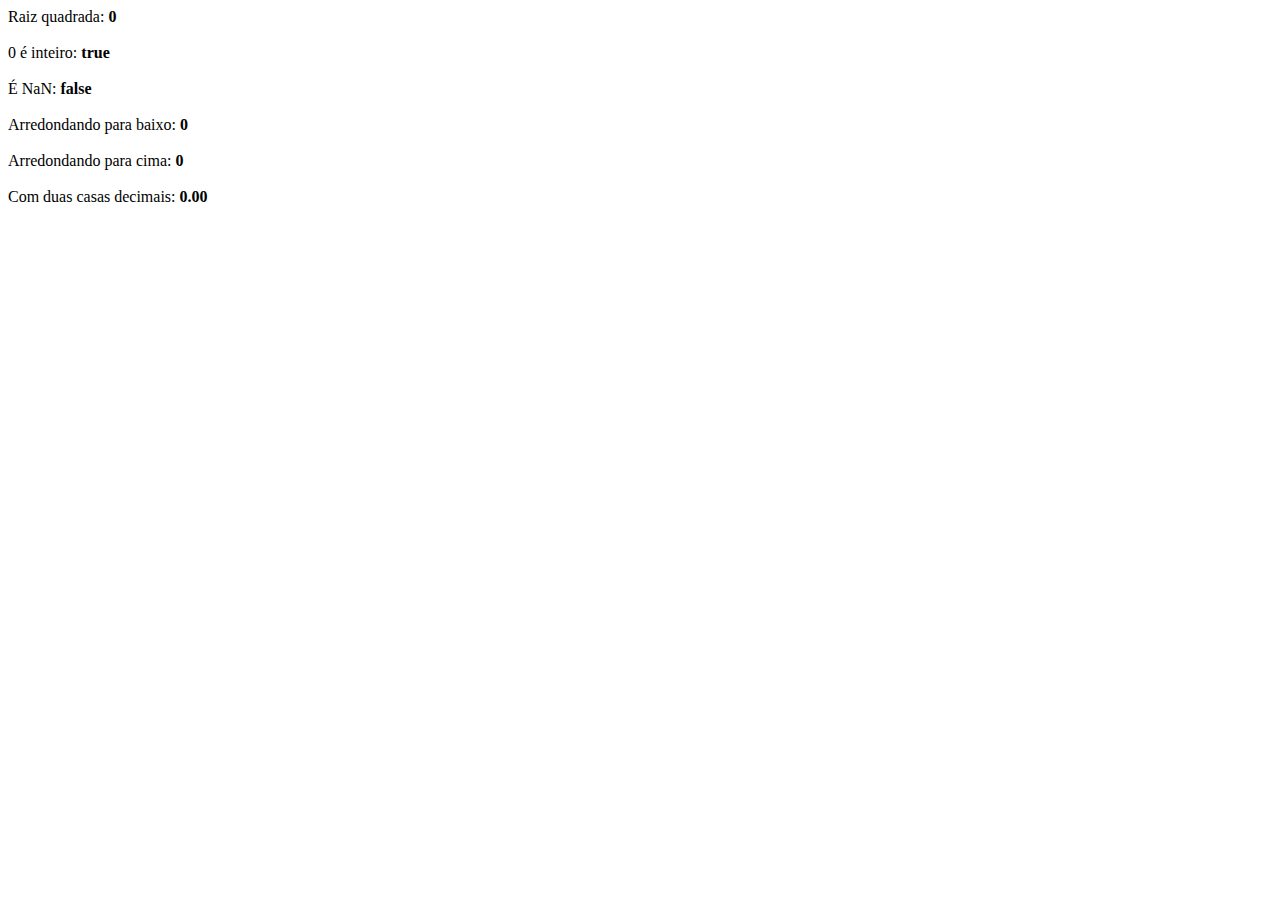
<file: 00- Curso JS/aula 16/index.html>
<!DOCTYPE html>
<html lang="pt-BR">
<head>
    <meta charset="UTF-8">
    <meta name="viewport" content="width=device-width, initial-scale=1.0">
    <title>Exercicio</title>
</head>
<body>
    <script>
        let seuNumero = Number(prompt("Digite seu numero"))
        console.log(seuNumero)
        document.body.innerHTML += `Raiz quadrada: <strong>${seuNumero ** 0.5}</strong> </br></br>`
        document.body.innerHTML += `${seuNumero} é inteiro: <strong>${Number.isInteger(seuNumero)}</strong></br></br>`
        document.body.innerHTML += `É NaN: <strong>${Number.isNaN(seuNumero)}</strong></br></br>`
        document.body.innerHTML += `Arredondando para baixo: <strong>${Math.floor(seuNumero)}</strong></br></br>`
        document.body.innerHTML += `Arredondando para cima: <strong>${Math.ceil(seuNumero)}</strong></br></br>`
        document.body.innerHTML += `Com duas casas decimais: <strong>${seuNumero.toFixed(2)}</strong></br></br>`
    </script>
    
</body>
</html>
</file>
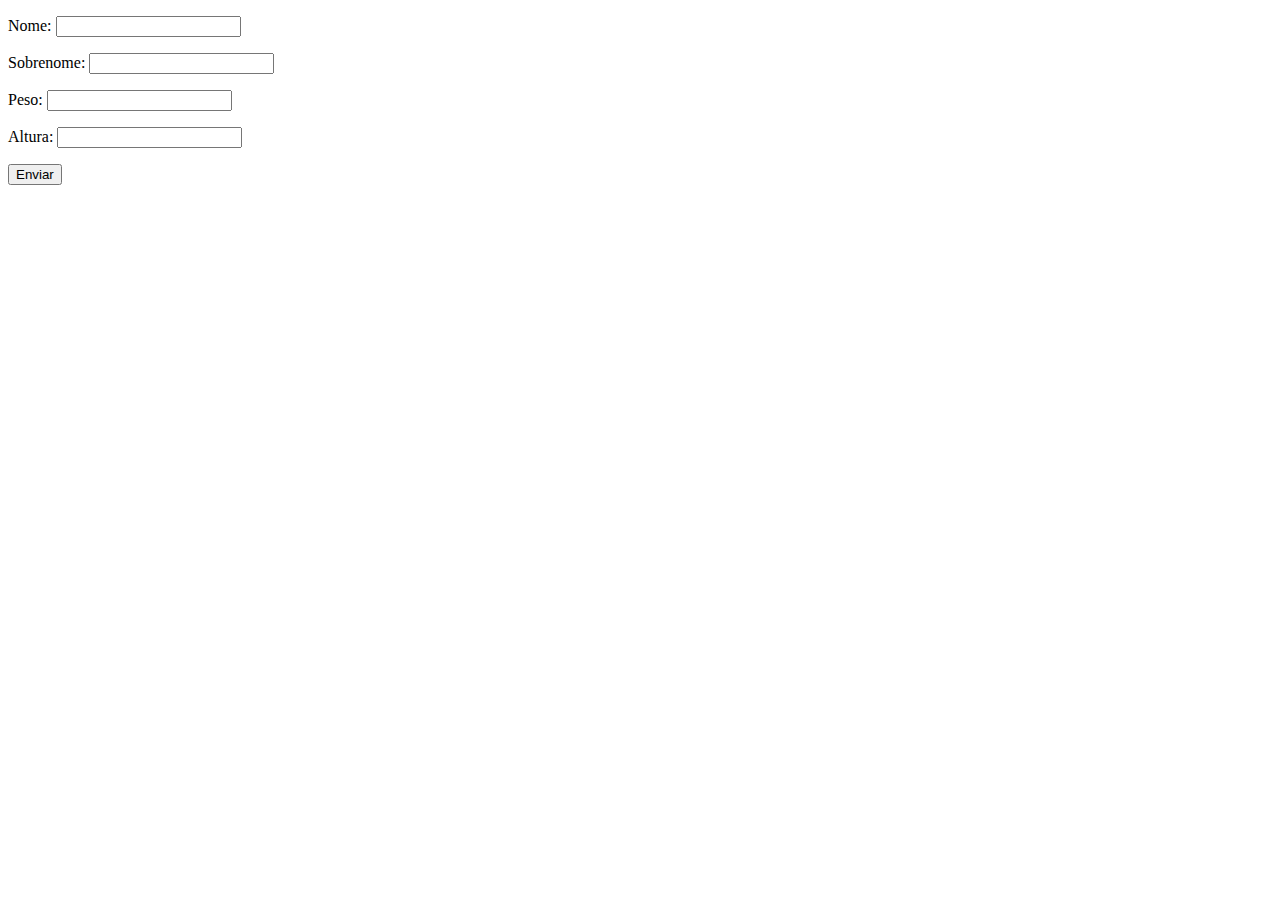
<file: 00- Curso JS/aula 20/index.html>
<!DOCTYPE html>
<html lang="pt-BR">
<head>
    <meta charset="UTF-8">
    <meta name="viewport" content="width=device-width, initial-scale=1.0">
    <title>Exercicios</title>
</head>
<body>
    <form class= 'form'action="" method="get">
        <p>Nome: <input type="text" class="nome"></p>
        <p>Sobrenome: <input type="text" class="sobrenome"></p>
        <p>Peso: <input type="text" class="peso"></p>
        <p>Altura: <input type="text" class="altura"></p>
        <button>Enviar</button>
    </form>

    <div class="resultado"></div>

    <script src="js/script.js"></script>
</body>
</html>
</file>
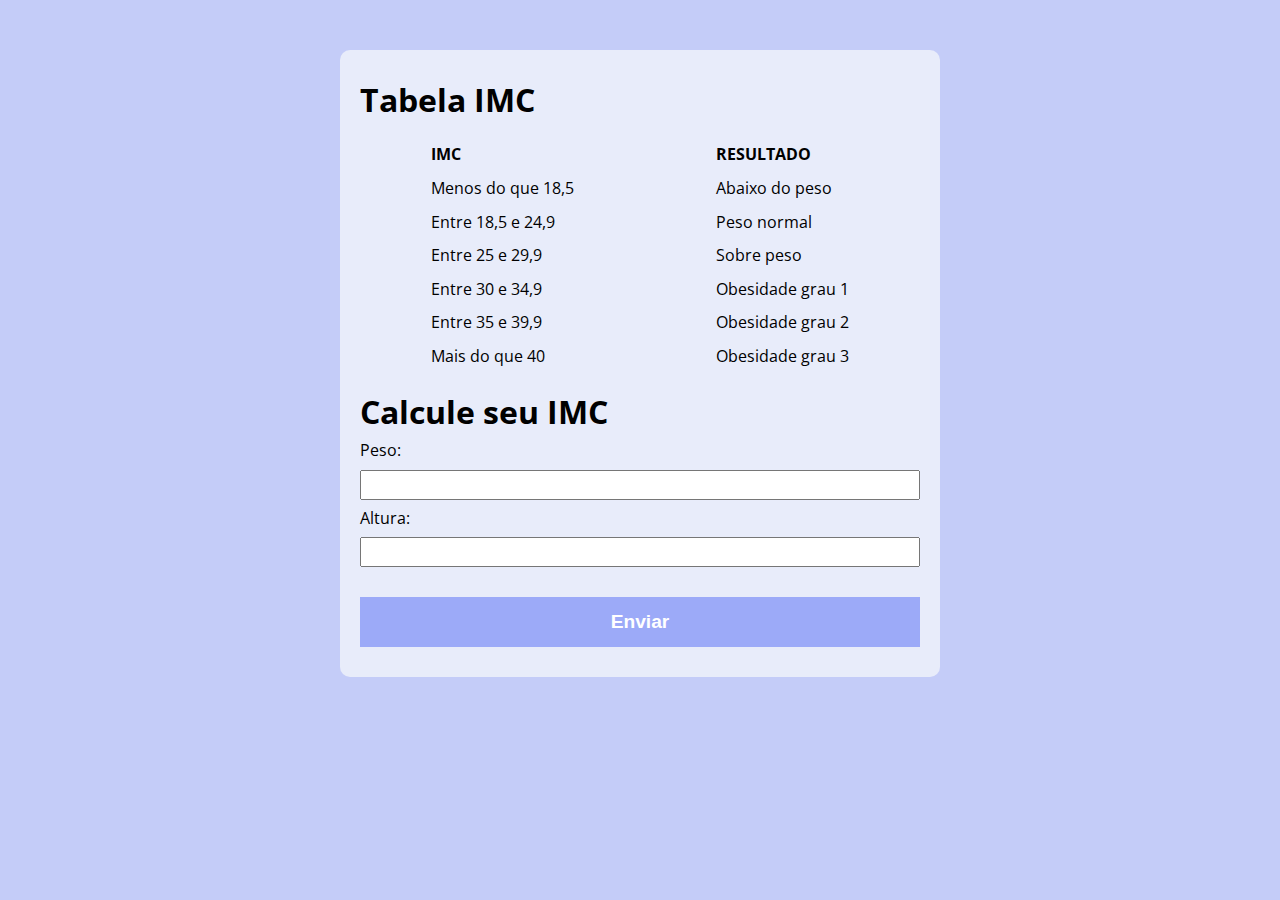
<file: 00- Curso JS/aula 26- demo/index.html>
<!DOCTYPE html>
<html lang="pt-BT">

<head>
    <meta charset="UTF-8">
    <meta name="viewport" content="width=device-width, initial-scale=1.0">
    <title>Modelo</title>
    <link rel="stylesheet" href="./assets/css/style.css">


</head>

<body>

    <section class="container">
        <h1> Tabela IMC </h1>

        <section class="tabela-imc-resultado">
            <div class="tabelas">
                <p class="imc-resultado">IMC</p>
                <p>Menos do que 18,5</br></p>
                <p>Entre 18,5 e 24,9</br></p>
                <p>Entre 25 e 29,9</br></p>
                <p>Entre 30 e 34,9</br></p>
                <p>Entre 35 e 39,9</br></p>
                <p>Mais do que 40 </br></p>
            </div>

            <div class="tabelas">
                <p class="imc-resultado">RESULTADO</p>
                <p> Abaixo do peso</br></p>
                <p> Peso normal</br></p>
                <p> Sobre peso</br></p>
                <p> Obesidade grau 1</br></p>
                <p> Obesidade grau 2</br></p>
                <p> Obesidade grau 3</br></p>
            </div>
        </section>

        <h1>Calcule seu IMC</h1>

        <form id='formulario' action="">
            <label for="peso">Peso:</label>
            <input id="peso" type="text" name="peso">

            <label for="altura">Altura:</label>
            <input id="altura" type="text" nomr="altura">

            <button type="subtmit">Enviar</button>

            <div id="resultado"></div>
        </form>


    </section>

    <script src="./assets/js/main.js"></script>
</body>

</html>

<!-- Seu IMC é ${IMC}  (Abaixo do peso) vermelho claro
Seu IMC é ${IMC} (Peso normal) na cor verde
Seu IMC é ${IMC} (Sobrepeso) na cor verde
Seu IMC é ${IMC} (Obesidade grau 1) cor laranja
Seu IMC é ${IMC} (Obesidade grau 2) cor laranja proximo ao vermelho
Seu IMC é ${IMC} (Obesidade grau 3) cor vermelha
Se o usuario nao digitar nada: Peso inválido
Se o usuario não digitar altura: Altura invalida
Se o usuario digitar um texto: Altura invalida ou Peso invalido -->


<!-- <form action="">
            <label for="input-teste-1">Label teste #1</label>
            <input type="text" id="input-teste-1">

            <label for="input-teste-2">Label teste #2</label>
            <input type="password" id="input-teste-2">

            <label for="input-teste-3">Label teste #3</label>
            <input type="email" id="input-teste-3">

            <label for="input-teste-4">Label teste #4</label>
            <input type="number" id="input-teste-4">

            <button>Enviar</button>
        </form> -->
</file>
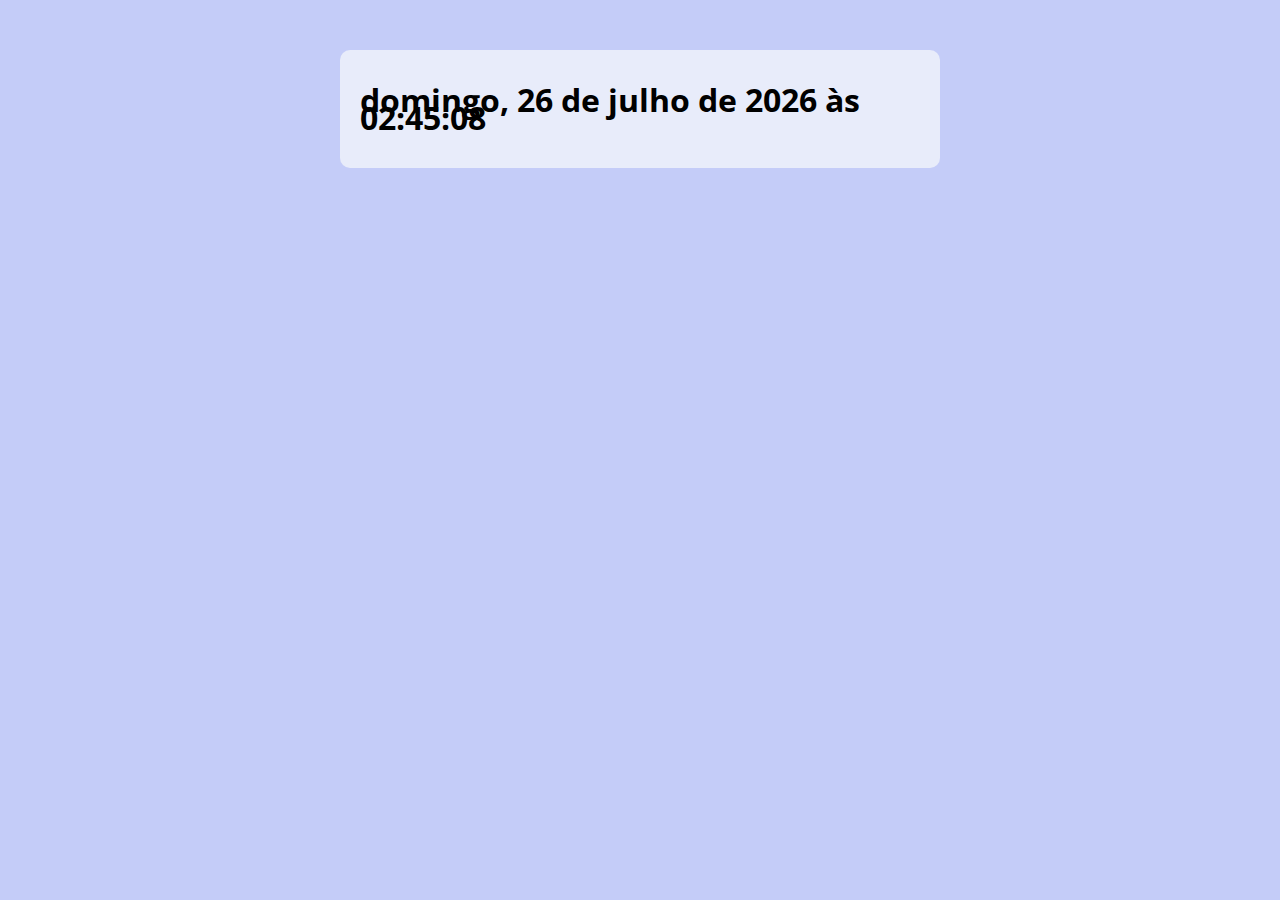
<file: 00- Curso JS/aula 30-demo/index.html>
<!DOCTYPE html>
<html lang="pt-BT">

<head>
    <meta charset="UTF-8">
    <meta name="viewport" content="width=device-width, initial-scale=1.0">
    <title>Modelo</title>
    <link rel="stylesheet" href="./assets/css/style.css">


</head>

<body>

    <section class="container">
        <h1> Tabela IMC </h1>
    </section>

    <script src="./assets/js/main.js"></script>
</body>

</html>
</file>
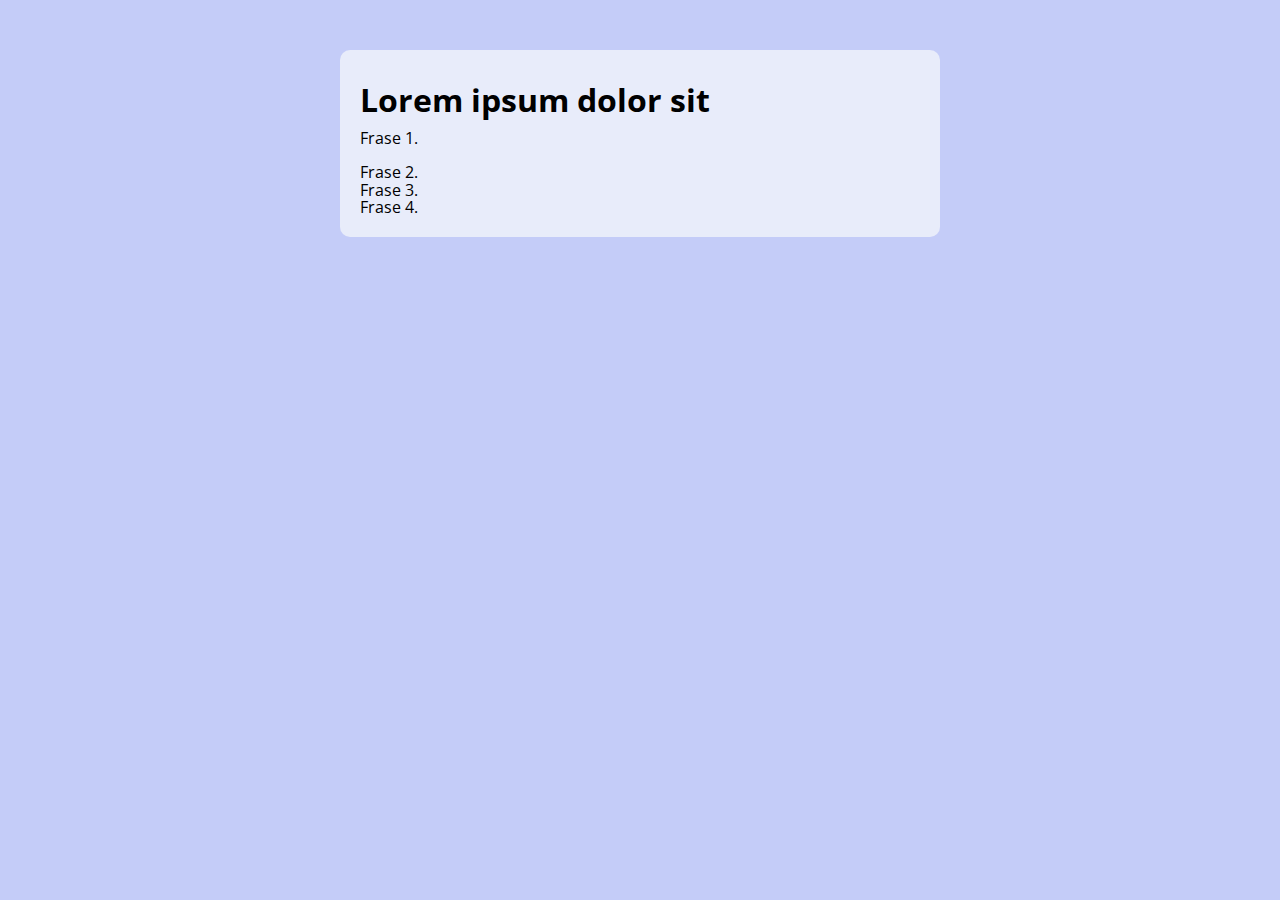
<file: 00- Curso JS/aula 35-demo/index.html>
<!DOCTYPE html>
<html lang="pt-BT">

<head>
    <meta charset="UTF-8">
    <meta name="viewport" content="width=device-width, initial-scale=1.0">
    <title>Exercicio 35</title>
    <link rel="stylesheet" href="./assets/css/style.css">
</head>

<body>

    <section class="container">
        <h1> Lorem ipsum dolor sit  </h1>
        <!-- AQUI -->
    </section>

    <script src="./assets/js/main.js"></script>
</body>

</html>
</file>
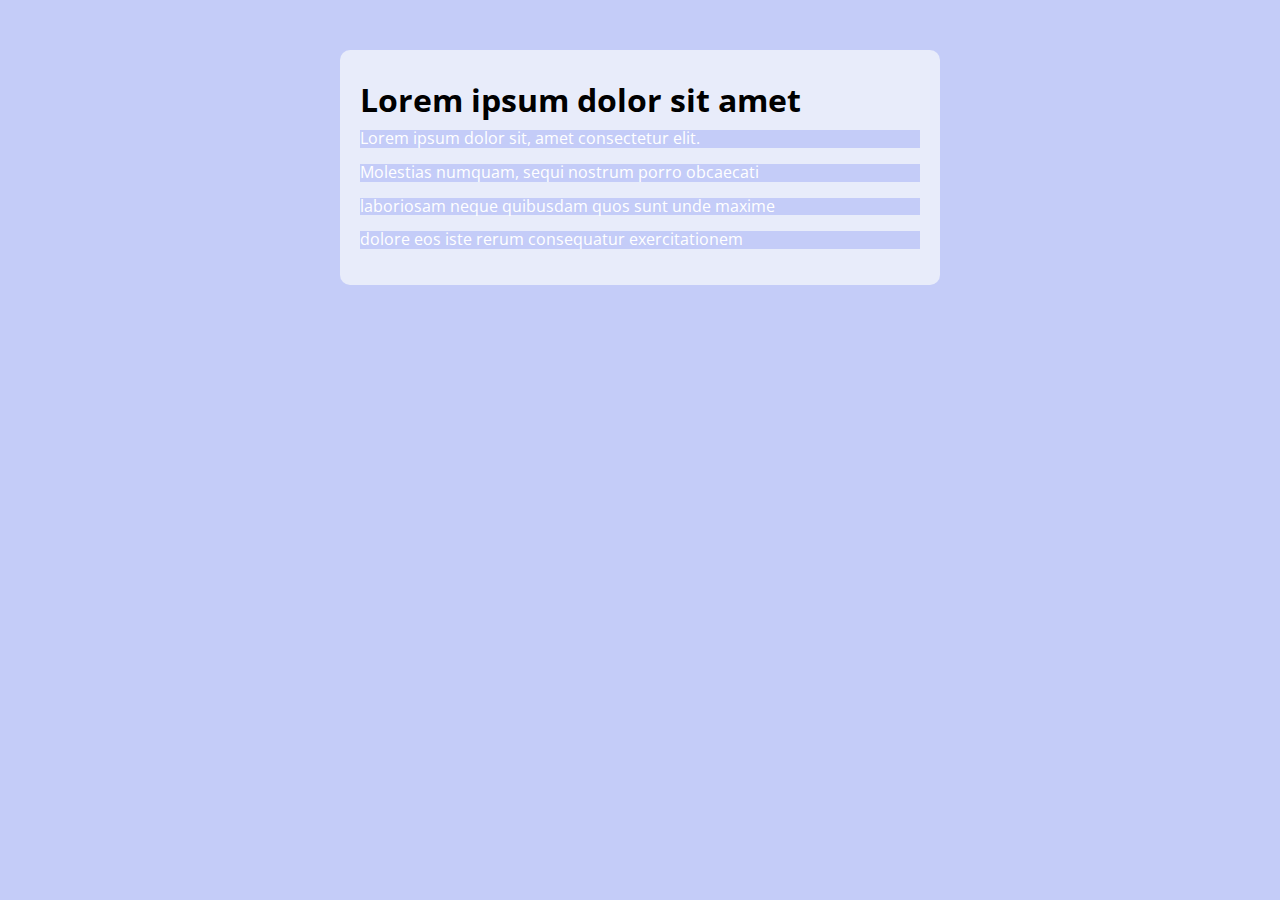
<file: 00- Curso JS/aula 38-demo/index.html>
<!DOCTYPE html>
<html lang="pt-BT">

<head>
    <meta charset="UTF-8">
    <meta name="viewport" content="width=device-width, initial-scale=1.0">
    <title>Modelo</title>
    <link rel="stylesheet" href="./assets/css/style.css">


</head>

<body>

    <section class="container">
        <h1> Lorem ipsum dolor sit amet  </h1>
        
        <div class="paragrafos">
            <p>Lorem ipsum dolor sit, amet consectetur elit.</p>
            <p>Molestias numquam, sequi nostrum porro obcaecati </p>
            <p>laboriosam neque quibusdam quos sunt unde maxime </p>
            <p>dolore eos iste rerum consequatur exercitationem</p>
        </div>
    </section>

    <script src="./assets/js/main.js"></script>
</body>

</html>
</file>
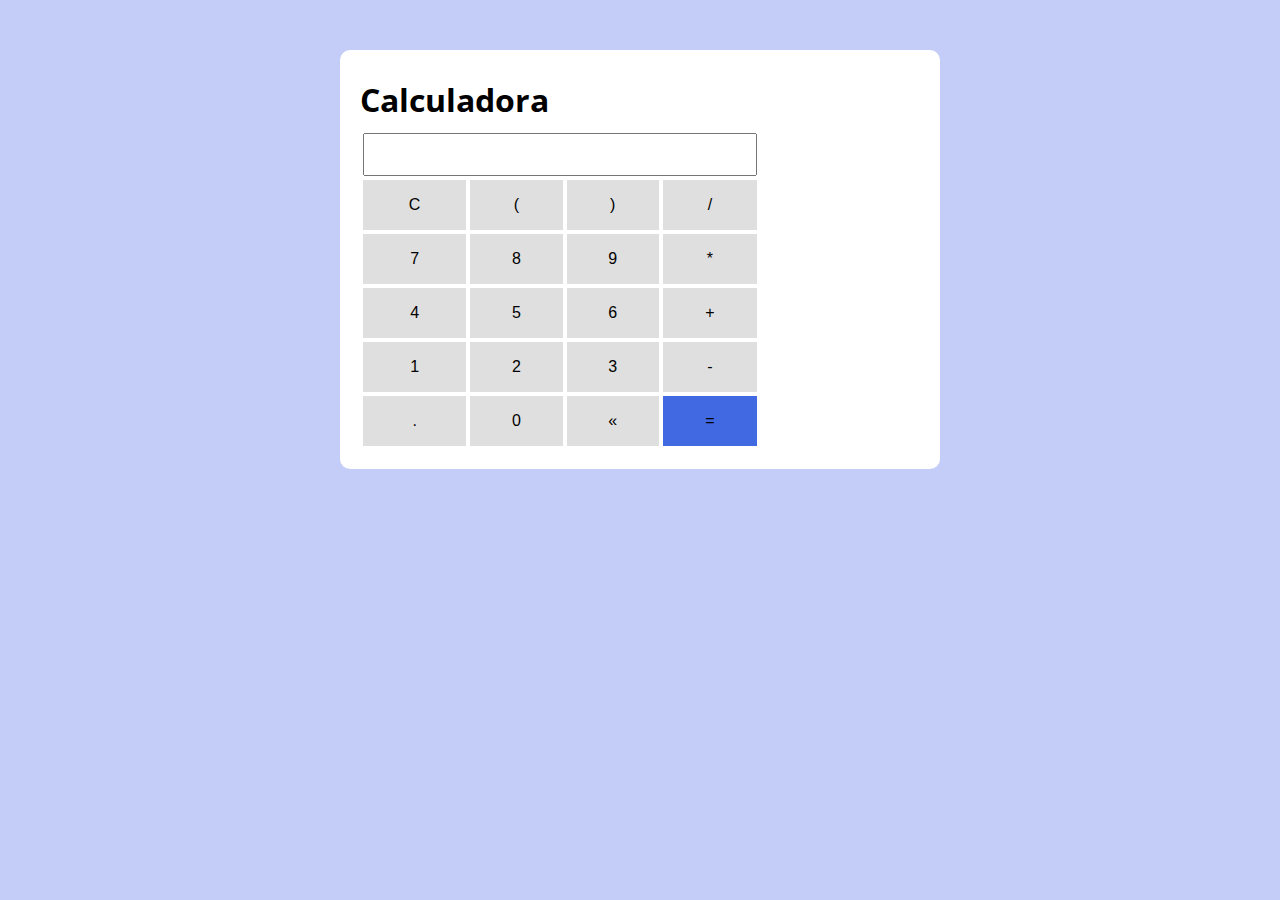
<file: 00- Curso JS/aula 57-demo/index.html>
<!DOCTYPE html>
<html lang="pt-BT">

<head>
    <meta charset="UTF-8">
    <meta name="viewport" content="width=device-width, initial-scale=1.0">
    <title>Modelo</title>
    <link rel="stylesheet" href="./assets/css/style.css">


</head>

<body>

    <section class="container">
        <h1> Calculadora  </h1>

        <table class="calculadora">
            <tr>
                <td colspan="4"><input type="text" class="display"></td>
            </tr>

            <tr>
                <td><button class="btn btn-clear">C</button></td>
                <td><button class="btn btn-num">(</button></td>
                <td><button class="btn btn-num">)</button></td>
                <td><button class="btn btn-num">/</button></td>
            </tr>

            <tr>
                <td><button class="btn btn-num">7</button></td>
                <td><button class="btn btn-num">8</button></td>
                <td><button class="btn btn-num">9</button></td>
                <td><button class="btn btn-num">*</button></td>
            </tr>

            <tr>
                <td><button class="btn btn-num">4</button></td>
                <td><button class="btn btn-num">5</button></td>
                <td><button class="btn btn-num">6</button></td>
                <td><button class="btn btn-num">+</button></td>
            </tr>

            <tr>
                <td><button class="btn btn-num">1</button></td>
                <td><button class="btn btn-num">2</button></td>
                <td><button class="btn btn-num">3</button></td>
                <td><button class="btn btn-num">-</button></td>
            </tr>

            <tr> 
                <td><button class="btn btn-num">.</button></td>
                <td><button class="btn btn-num">0</button></td>
                <td><button class="btn btn-del">&laquo;</button></td>
                <td><button class="btn btn-eq">=</button></td>
            </tr> 
        </table>

    </section>

    <script src="./assets/js/main.js"></script>
</body>

</html>
</file>
<file: 00- Curso JS/aula 26- demo/assets/css/style.css>
@import url('https://fonts.googleapis.com/css2?family=Montserrat:ital,wght@0,400;0,600;0,700;1,300;1,400;1,900&family=Open+Sans:wght@400;700&display=swap');

:root {
    --primary-color: rgb(196, 204, 248);
    --secondary-color: rgb(156, 170, 248);
    --secondary-color-darker: rgb(125, 143, 247);
}

* {
    box-sizing: border-box;
    outline: 0;
}

body {
    margin: 0;
    padding: 0;
    background: var(--primary-color);
    font-family: 'Open sans', sans-serif;
    font-size: 1em;
    line-height: 1.1em;
}

.container {
    max-width: 600px;
    margin: 50px auto;
    background: rgba(235, 239, 249, 0.91);
    padding: 20px;
    border-radius: 10px; 
}

form input,
form label, 
form button {
    display: block;
    width: 100%;
    margin-bottom: 10px;
}

form input{
    font-size: 1em;
    height: 30px;
    padding: 0 20x;
}

form input:focus {
    outline: 1px solid var(--secondary-color);
}

form button {
    border: none;
    background: var(--secondary-color);
    color: #fff;
    font-size: 1.2em;
    font-weight: 700;
    height: 50px;
    cursor: pointer;
    margin-top: 30px;
}

form button:hover {
    background: var(--secondary-color-darker);

}

/* ATIVIDADE */

.tabela-imc-resultado{
    display: flex;
    justify-content: space-around;
}

.imc-resultado{
    font-weight:700;
}

.paragrafo-resultado, .bad {
    background: rgb(125, 214, 125) ;
    padding: 10px 20px;
}

.bad {
    background: rgb(255, 150, 150);
}
</file>
<file: 00- Curso JS/aula 30-demo/assets/css/style.css>
@import url('https://fonts.googleapis.com/css2?family=Montserrat:ital,wght@0,400;0,600;0,700;1,300;1,400;1,900&family=Open+Sans:wght@400;700&display=swap');

:root {
    --primary-color: rgb(196, 204, 248);
    --secondary-color: rgb(156, 170, 248);
    --secondary-color-darker: rgb(125, 143, 247);
}

* {
    box-sizing: border-box;
    outline: 0;
}

body {
    margin: 0;
    padding: 0;
    background: var(--primary-color);
    font-family: 'Open sans', sans-serif;
    font-size: 1em;
    line-height: 1.1em;
}


.container {
    max-width: 600px;
    margin: 50px auto;
    background: rgba(235, 239, 249, 0.91);
    padding: 20px;
    border-radius: 10px; 
}

form input,
form label, 
form button {
    display: block;
    width: 100%;
    margin-bottom: 10px;
}

form input{
    font-size: 1em;
    height: 30px;
    padding: 0 20x;
}

form input:focus {
    outline: 1px solid var(--secondary-color);
}

form button {
    border: none;
    background: var(--secondary-color);
    color: #fff;
    font-size: 1.2em;
    font-weight: 700;
    height: 50px;
    cursor: pointer;
    margin-top: 30px;
}

form button:hover {
    background: var(--secondary-color-darker);

}

/* ATIVIDADE */

.tabela-imc-resultado{
    display: flex;
    justify-content: space-around;
}

.imc-resultado{
    font-weight:700;
}

.paragrafo-resultado, .bad {
    background: rgb(125, 214, 125) ;
    padding: 10px 20px;
}

.bad {
    background: rgb(255, 150, 150);
}
</file>
<file: 00- Curso JS/aula 35-demo/assets/css/style.css>
@import url('https://fonts.googleapis.com/css2?family=Montserrat:ital,wght@0,400;0,600;0,700;1,300;1,400;1,900&family=Open+Sans:wght@400;700&display=swap');

:root {
    --primary-color: rgb(196, 204, 248);
    --secondary-color: rgb(156, 170, 248);
    --secondary-color-darker: rgb(125, 143, 247);
}

* {
    box-sizing: border-box;
    outline: 0;
}

body {
    margin: 0;
    padding: 0;
    background: var(--primary-color);
    font-family: 'Open sans', sans-serif;
    font-size: 1em;
    line-height: 1.1em;
}

.container {
    max-width: 600px;
    margin: 50px auto;
    background: rgba(235, 239, 249, 0.91);
    padding: 20px;
    border-radius: 10px; 
}

form input,
form label, 
form button {
    display: block;
    width: 100%;
    margin-bottom: 10px;
}

form input{
    font-size: 1em;
    height: 30px;
    padding: 0 20x;
}

form input:focus {
    outline: 1px solid var(--secondary-color);
}

form button {
    border: none;
    background: var(--secondary-color);
    color: #fff;
    font-size: 1.2em;
    font-weight: 700;
    height: 50px;
    cursor: pointer;
    margin-top: 30px;
}

form button:hover {
    background: var(--secondary-color-darker);

}

/* ATIVIDADE */

.tabela-imc-resultado{
    display: flex;
    justify-content: space-around;
}

.imc-resultado{
    font-weight:700;
}

.paragrafo-resultado, .bad {
    background: rgb(125, 214, 125) ;
    padding: 10px 20px;
}

.bad {
    background: rgb(255, 150, 150);
}
</file>
<file: 00- Curso JS/aula 38-demo/assets/css/style.css>
@import url('https://fonts.googleapis.com/css2?family=Montserrat:ital,wght@0,400;0,600;0,700;1,300;1,400;1,900&family=Open+Sans:wght@400;700&display=swap');

:root {
    --primary-color: rgb(196, 204, 248);
    --secondary-color: rgb(156, 170, 248);
    --secondary-color-darker: rgb(125, 143, 247);
}

* {
    box-sizing: border-box;
    outline: 0;
}

body {
    margin: 0;
    padding: 0;
    background: var(--primary-color);
    font-family: 'Open sans', sans-serif;
    font-size: 1em;
    line-height: 1.1em;
}

.container {
    max-width: 600px;
    margin: 50px auto;
    background: rgba(235, 239, 249, 0.91);
    padding: 20px;
    border-radius: 10px; 
}

form input,
form label, 
form button {
    display: block;
    width: 100%;
    margin-bottom: 10px;
}

form input{
    font-size: 1em;
    height: 30px;
    padding: 0 20x;
}

form input:focus {
    outline: 1px solid var(--secondary-color);
}

form button {
    border: none;
    background: var(--secondary-color);
    color: #fff;
    font-size: 1.2em;
    font-weight: 700;
    height: 50px;
    cursor: pointer;
    margin-top: 30px;
}

form button:hover {
    background: var(--secondary-color-darker);

}

/* ATIVIDADE */

.tabela-imc-resultado{
    display: flex;
    justify-content: space-around;
}

.imc-resultado{
    font-weight:700;
}

.paragrafo-resultado, .bad {
    background: rgb(125, 214, 125) ;
    padding: 10px 20px;
}

.bad {
    background: rgb(255, 150, 150);
}
</file>
<file: 00- Curso JS/aula 57-demo/assets/css/style.css>
@import url('https://fonts.googleapis.com/css2?family=Montserrat:ital,wght@0,400;0,600;0,700;1,300;1,400;1,900&family=Open+Sans:wght@400;700&display=swap');

:root {
    --primary-color: rgb(196, 204, 248);
    --secondary-color: rgb(234, 236, 250);
    --secondary-color-darker: rgb(200, 203, 219);
}

* {
    box-sizing: border-box;
    outline: 0;
}

body {
    margin: 0;
    padding: 0;
    background: var(--primary-color);
    font-family: 'Open sans', sans-serif;
    font-size: 1em;
    line-height: 1.1em;
}

.container {
    max-width: 600px;
    margin: 50px auto;
    background: white;
    padding: 20px;
    border-radius: 10px; 
}

form input,
form label, 
form button {
    display: block;
    width: 100%;
    margin-bottom: 10px;
}

form input{
    font-size: 1em;
    height: 30px;
    padding: 0 20x;
}

form input:focus {
    outline: 1px solid var(--secondary-color);
}

form button {
    border: none;
    background: var(--secondary-color);
    color: #fff;
    font-size: 1.2em;
    font-weight: 700;
    height: 50px;
    cursor: pointer;
    margin-top: 30px;
}

form button:hover {
    background: var(--secondary-color-darker);

}

/* ATIVIDADE */

.tabela-imc-resultado{
    display: flex;
    justify-content: space-around;
}

.imc-resultado{
    font-weight:700;
}

.paragrafo-resultado, .bad {
    background: rgb(125, 214, 125) ;
    padding: 10px 20px;
}

.bad {
    background: rgb(255, 150, 150);
}


.calculadora {
    width: 400px;
}

.display {
    font-size: 2em;
    width: 100%;
    text-align: right;
}

.btn {
    width: 100%;
    height: 50px;
    font-size: 1em;
    border: none;
    background: #dfdfdf;
    cursor: pointer;
}

.btn:hover {
    background: #9e9e9e;
}

.btn-eq {
    background: royalblue;
}
</file>
